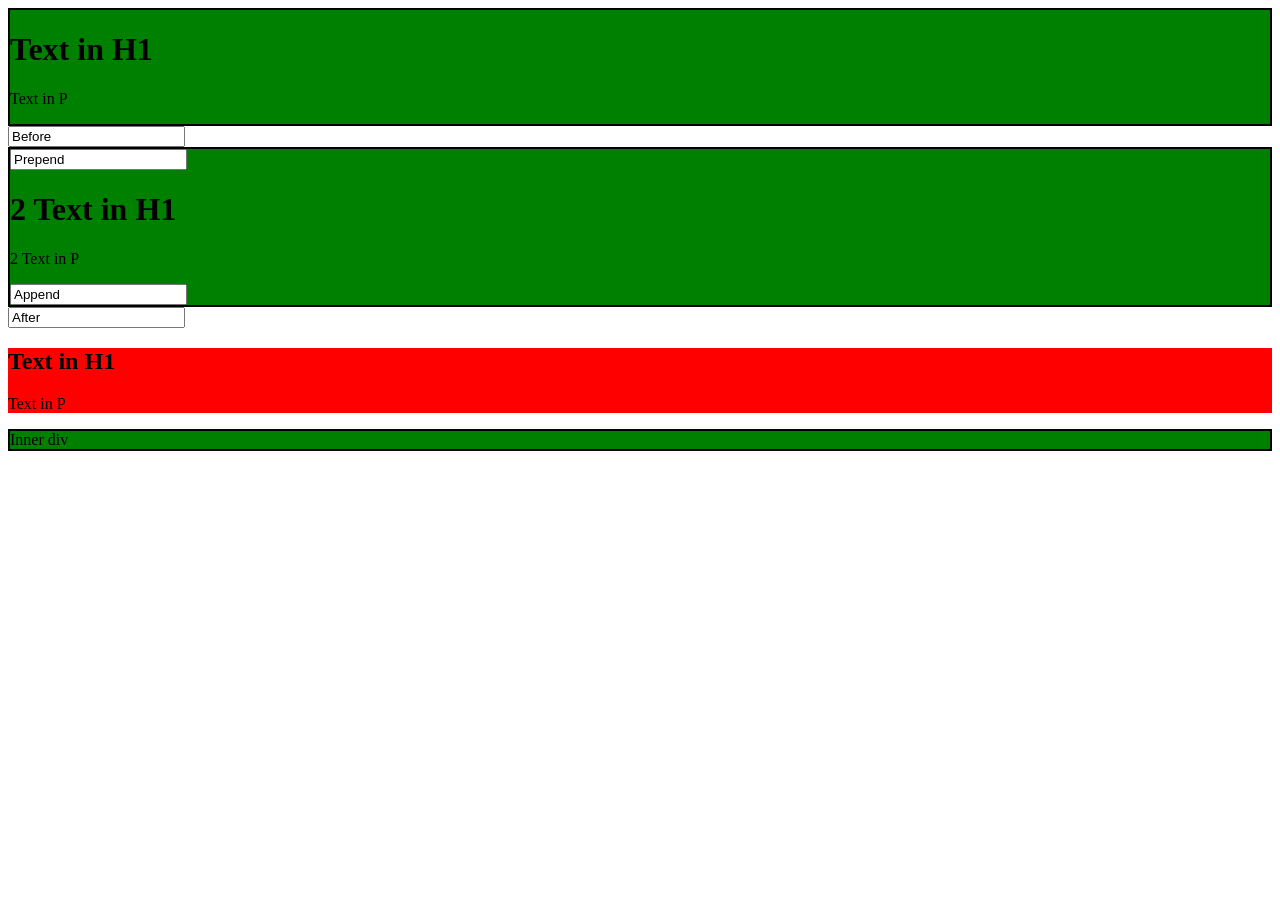
<file: jquery/index.html>
<!DOCTYPE html>
<html lang="en">
<head>
    <meta name="viewport" content="width=device-width, initial-scale=1">
    <meta charset="UTF-8">
    <title>Title</title>
    <script defer src="jquery.min.js"></script>
    <script defer src="script.js"></script>
    <style>
        .container2 {
            background-color: yellow;
        }
        section {
            background-color: red;
        }
    </style>
</head>
<body>
    <div class="container">
        <h1 data-id="1" data-required>Text in H1</h1>
        <p>Text in P</p>
        <div>
            Inner div
        </div>
    </div>
    <div class="container2">
        <h1>2 Text in H1</h1>
        <p>2 Text in P</p>
    </div>

    <section>
        <h1 data-id="1" data-required>Text in H1</h1>
        <p>Text in P</p>
    </section>
</body>
</html>
</file>
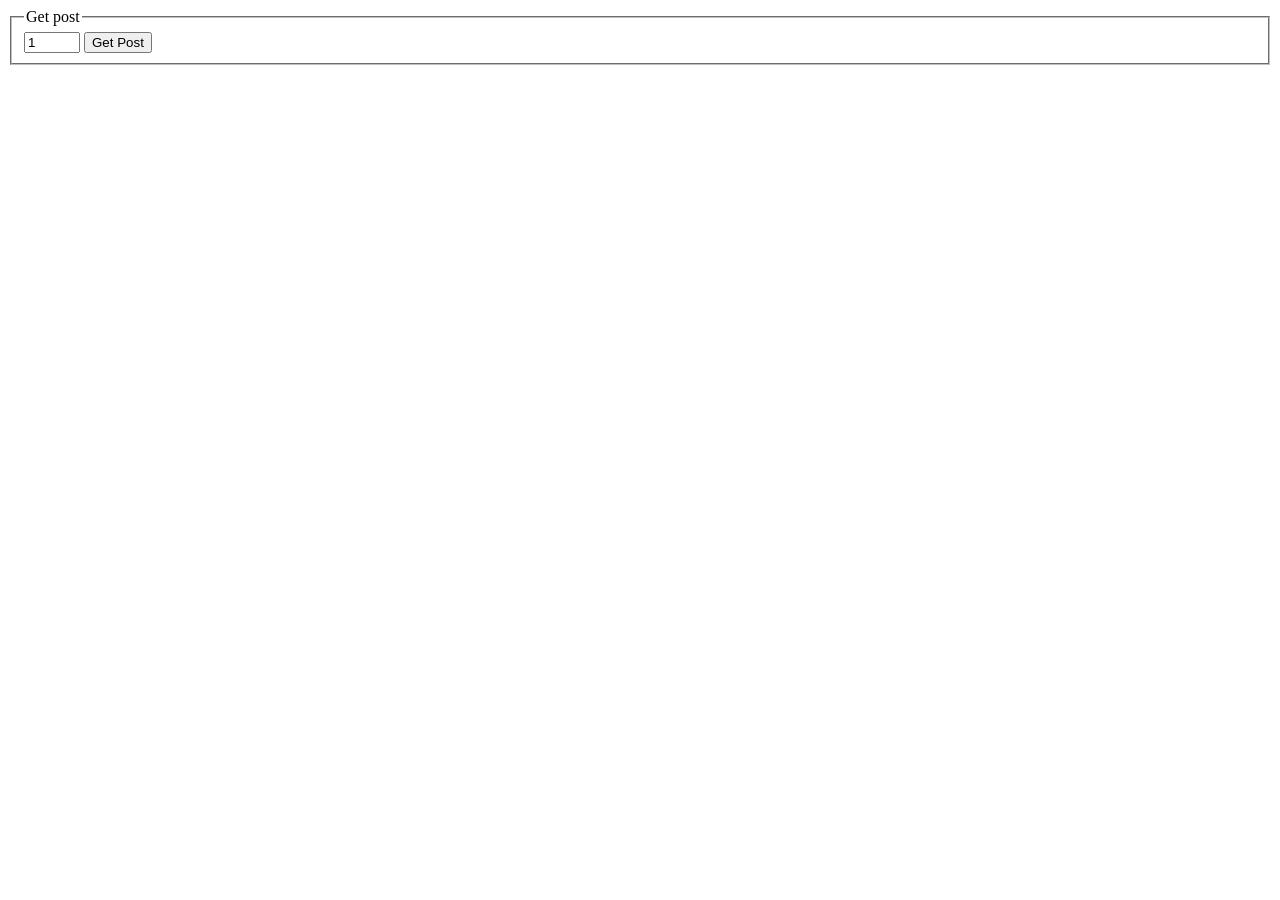
<file: XMLHttpRequest/index.html>
<!DOCTYPE html>
<html lang="en">
<head>
    <meta name="viewport" content="width=device-width, initial-scale=1">
    <meta charset="UTF-8">
    <title>JSON API</title>
    <link rel="stylesheet" href="style.css">
</head>
<body>
    <form name="post">
        <fieldset>
            <legend>Get post</legend>
            <input type="number" name="postId" min="1" max="100" value="1">
            <button>Get Post</button>
        </fieldset>
    </form>
    <div id="wrapper" hidden>
        <div id="post"></div>
        <p>Author: <span id="author"></span></p>
        <details>
            <summary>Post comments:</summary>
            <div id="comments"></div>
        </details>
    </div>
    <script src="script.js"></script>
</body>
</html>
</file>
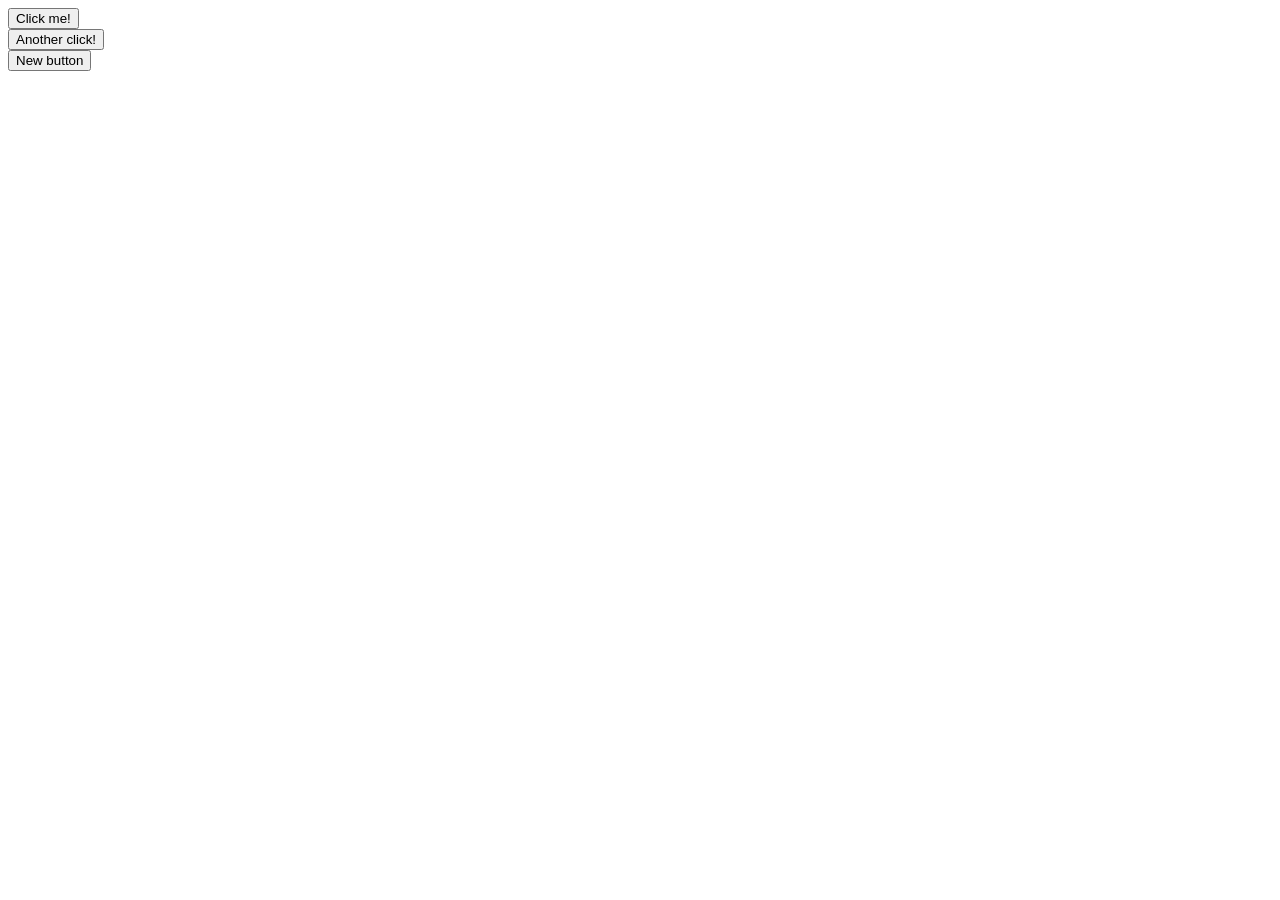
<file: dom/delegation.html>
<!DOCTYPE html>
<html lang="en">
<head>
    <meta name="viewport" content="width=device-width, initial-scale=1">
    <meta charset="UTF-8">
    <title>Delegation</title>
</head>
<body>
    <div class="container">
        <button>Click me!</button>
    </div>
    <div class="container">
        <button>Another click!</button>
    </div>

    <script>
        //Делегирование события
        document.body.onclick = click;
        var button = document.createElement('button');
        button.textContent = "New button";
        document.body.appendChild(button);
        function click(e) {
            if (e.target.tagName !== 'BUTTON') {
                return;
            }

            alert(e.target.textContent);
        }


    </script>
</body>
</html>
</file>
<file: XMLHttpRequest/style.css>
address {
    display: inline-block;
}
</file>
